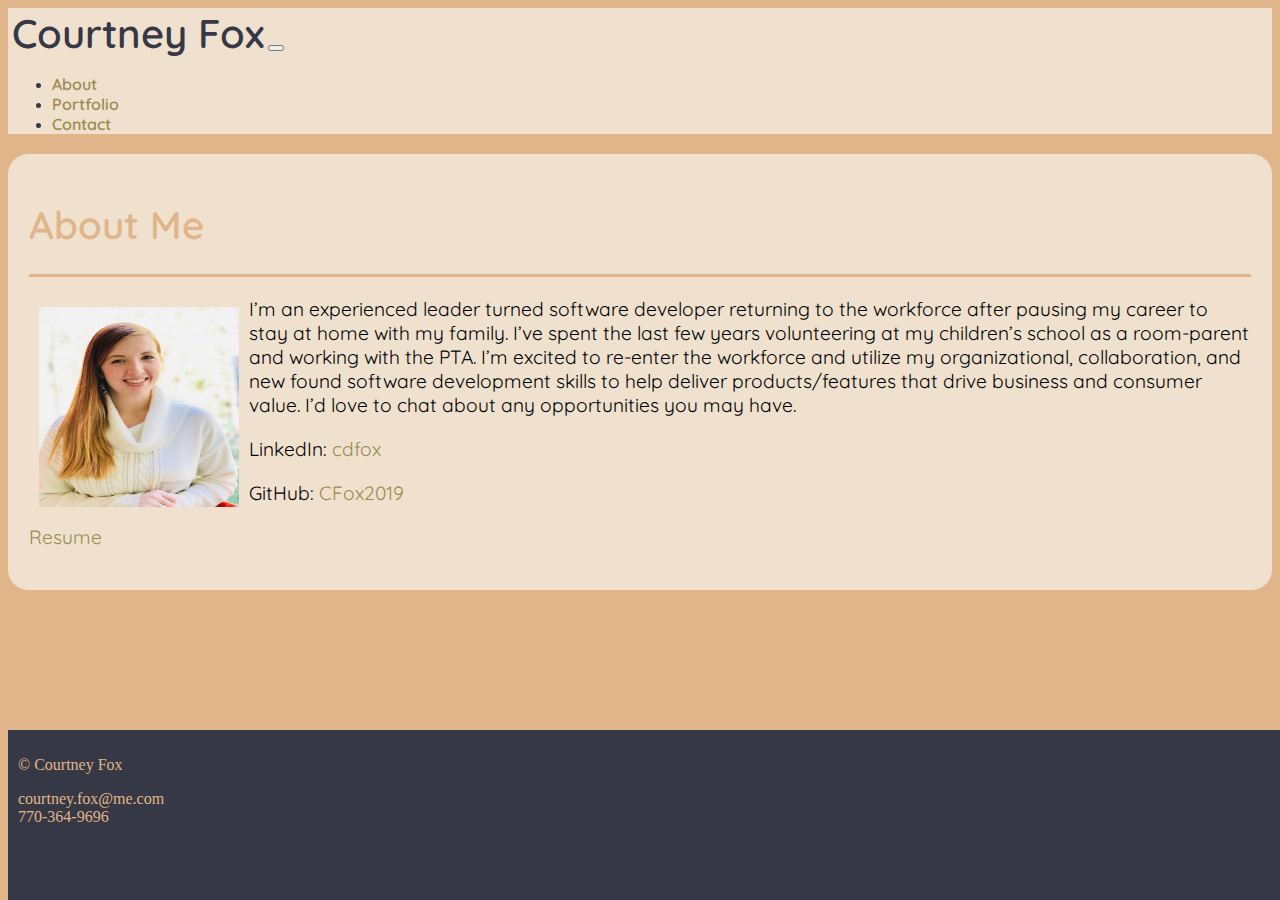
<file: index.html>
<!DOCTYPE html>
<html lang="en">

<head>
    <meta charset="UTF-8">
    <meta name="viewport" content="width=device-width, initial-scale=1.0">
    <link href="https://cdn.jsdelivr.net/npm/bootstrap@5.0.0-beta1/dist/css/bootstrap.min.css" rel="stylesheet"
        integrity="sha384-giJF6kkoqNQ00vy+HMDP7azOuL0xtbfIcaT9wjKHr8RbDVddVHyTfAAsrekwKmP1" crossorigin="anonymous">
    <link rel="stylesheet" href="./Asset/index-style.css">
    <link rel="preconnect" href="https://fonts.gstatic.com">
    <link href="https://fonts.googleapis.com/css2?family=Quicksand:wght@300;600&display=swap" rel="stylesheet">

    <title>Courtney's Portfolio</title>
</head>

<body>

    <header class="navbar navbar-expand-lg navbar-light">
        <nav class="container">
            <a class="navbar-brand" href="index.html">Courtney Fox</a>
            <button class="navbar-toggler" type="button" data-bs-toggle="collapse" data-bs-target="#navbarSupportedContent"
                aria-controls="navbarSupportedContent" aria-expanded="false" aria-label="Toggle navigation">
                <span class="navbar-toggler-icon"></span>
            </button>
            <section class="collapse navbar-collapse" id="navbarSupportedContent">
                <ul class="navbar-nav ms-auto mb-2 mb-lg-0">
                    <li class="nav-item">
                        <a class="nav-link active" aria-current="page" href="index.html">About</a>
                    </li>
                    <li class="nav-item">
                        <a class="nav-link" href="portfolio.html">Portfolio</a>
                    </li>
                    <li class="nav-item">
                        <a class="nav-link" href="contact.html">Contact</a>
                    </li>
                </ul>
            </section>
        </nav>
    </header>

    <main class="container" id="main-content">

        <section class="container" id="about-me-main">
            <div class="row">
                <div class="col-md-12" id="about-me-heading">
                    <h1>About Me</h1>
                </div>
            </div>
            <div class="row">
                <div class="col-md-12" id="about-me-paragraph">
                    <img src="./Asset/images/IMG_0724sm.jpeg" class="img-thumbnail" width="200" height="200" alt="">
                    <p>I’m an experienced leader turned software developer returning to the workforce after pausing my career to stay at home with my family. I’ve spent the last few years volunteering at my children’s school as a room-parent and working with the PTA. I’m excited to re-enter the workforce and utilize my organizational, collaboration, and new found software development skills to help deliver products/features that drive business and consumer value. I’d love to chat about any opportunities you may have. </p>
                </div>
            </div>
            <div class="row">
                <div class="col-md-12" id="about-me-paragraph2">
                    <p>LinkedIn: <a href="https://www.linkedin.com/in/cdfox/">cdfox</a></p>
                    <p>GitHub: <a href="https://github.com/CFox2019">CFox2019</a></p>
                    <p><a href="Asset/images/courtney-resume.pdf">Resume</p>
                </div>
            </div>
        </section>

    </main>

    <footer>
        <section class="container">
            <p>&#169; Courtney Fox</p>
            <p>courtney.fox@me.com<br>
            770-364-9696</p>
        </section>
    </footer>

    <script src="https://cdn.jsdelivr.net/npm/bootstrap@5.0.0-beta1/dist/js/bootstrap.bundle.min.js"
        integrity="sha384-ygbV9kiqUc6oa4msXn9868pTtWMgiQaeYH7/t7LECLbyPA2x65Kgf80OJFdroafW"
        crossorigin="anonymous"></script>
</body>

</html>
</file>
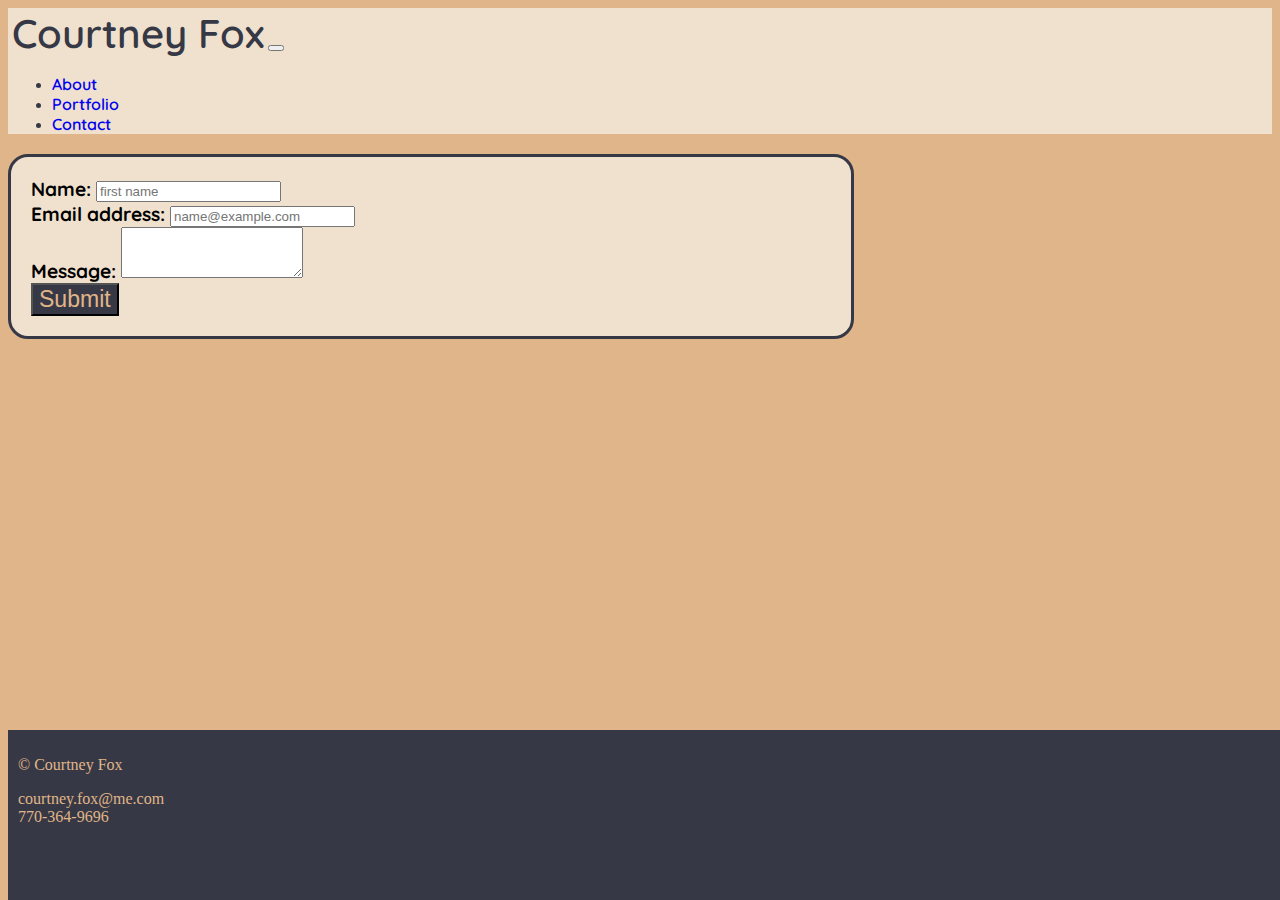
<file: contact.html>
<!DOCTYPE html>
<html lang="en">
<head>
    <meta charset="UTF-8">
    <meta name="viewport" content="width=device-width, initial-scale=1.0">
    <link href="https://cdn.jsdelivr.net/npm/bootstrap@5.0.0-beta1/dist/css/bootstrap.min.css" rel="stylesheet"
        integrity="sha384-giJF6kkoqNQ00vy+HMDP7azOuL0xtbfIcaT9wjKHr8RbDVddVHyTfAAsrekwKmP1" crossorigin="anonymous">
    <link rel="stylesheet" href="./Asset/contact-style.css">
    <link rel="preconnect" href="https://fonts.gstatic.com">
    <link href="https://fonts.googleapis.com/css2?family=Quicksand:wght@300;600&display=swap" rel="stylesheet">

    <title>Contact</title>
</head>

<body>

    <header class="navbar navbar-expand-lg navbar-light">
        <nav class="container">
            <a class="navbar-brand" href="index.html">Courtney Fox</a>
            <button class="navbar-toggler" type="button" data-bs-toggle="collapse" data-bs-target="#navbarSupportedContent"
                aria-controls="navbarSupportedContent" aria-expanded="false" aria-label="Toggle navigation">
                <span class="navbar-toggler-icon"></span>
            </button>
            <section class="collapse navbar-collapse" id="navbarSupportedContent">
                <ul class="navbar-nav ms-auto mb-2 mb-lg-0">
                    <li class="nav-item">
                        <a class="nav-link" aria-current="page" href="index.html">About</a>
                    </li>
                    <li class="nav-item">
                        <a class="nav-link" href="portfolio.html">Portfolio</a>
                    </li>
                    <li class="nav-item">
                        <a class="nav-link active" aria-current="page" href="contact.html">Contact</a>
                    </li>
                </ul>
            </section>
        </nav>
    </header>

    <main class="container" id="main-content">

        <section class="container" id="contact-form">
            <form>
                <div class="mb-3">
                    <label for="form-name" class="form-label">Name:</label>
                    <input type="text" class="form-control" id="form-name" placeholder="first name">
                </div>
                <div class="mb-3">
                    <label for="form-email" class="form-label">Email address:</label>
                    <input type="email" class="form-control" id="form-email" placeholder="name@example.com">
                </div>
                <div class="mb-3">
                    <label for="form-message" class="form-label">Message:</label>
                    <textarea class="form-control" id="form-message" rows="3"></textarea>
                </div>
                <input class="btn" type="submit" value="Submit">
            </form>
        </section>

    </main>

    <footer>
        <div class="container">
            <p>&#169; Courtney Fox</p>
            <p>courtney.fox@me.com<br>
                770-364-9696</p>
        </div>
    </footer>

    <script src="https://cdn.jsdelivr.net/npm/bootstrap@5.0.0-beta1/dist/js/bootstrap.bundle.min.js"
        integrity="sha384-ygbV9kiqUc6oa4msXn9868pTtWMgiQaeYH7/t7LECLbyPA2x65Kgf80OJFdroafW"
        crossorigin="anonymous"></script>

</body>

</html>
</file>
<file: Asset/index-style.css>
@import "common.css";

#about-me-main {
    font-family: 'Quicksand', sans-serif;
    background-color: #EFE1CE;
    font-size: larger;
    padding: 20px;
    margin: 20px 0px;
    border: 1px solid #EFE1CE;
    border-radius: 20px;
}

#about-me-heading {
    border-bottom: 3px solid  #E0B589;
    margin-bottom: 20px;
}

#about-me-paragraph img {
    margin: 10px;
    float: left;
}

#about-me-main p {
    margin-top: 20px;
}

a {
    color: #9A8B4F;
}
</file>
<file: Asset/contact-style.css>
@import "common.css";

#contact-form {
    font-size: larger;
    font-family: 'Quicksand', sans-serif;
    font-weight: bold;
    background-color:  #EFE1CE;
    padding: 20px;
    margin: 20px 0px;
    border: 3px solid #363945;
    border-radius: 20px;
    max-width: 800px;
}

.btn {
    background-color: #363945;
    color: #E0B589;
    font-size: larger;
}
</file>
